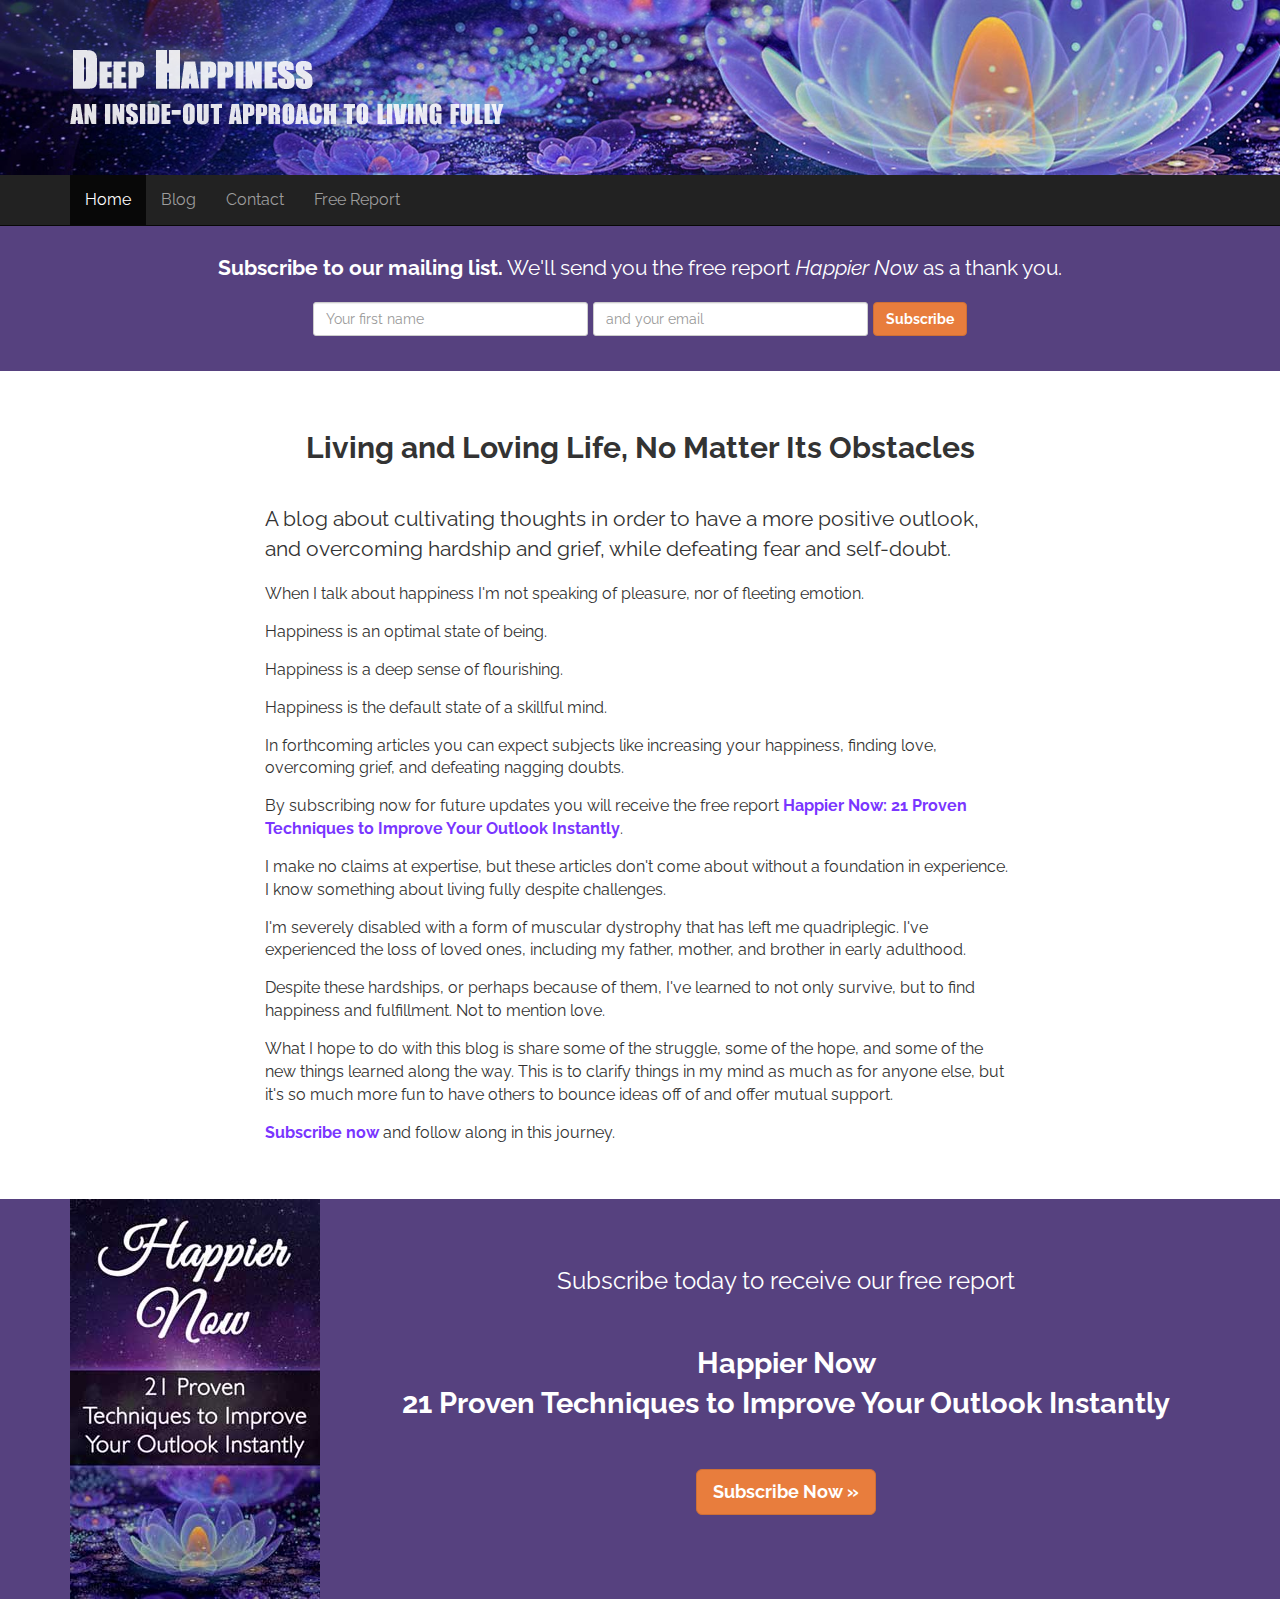
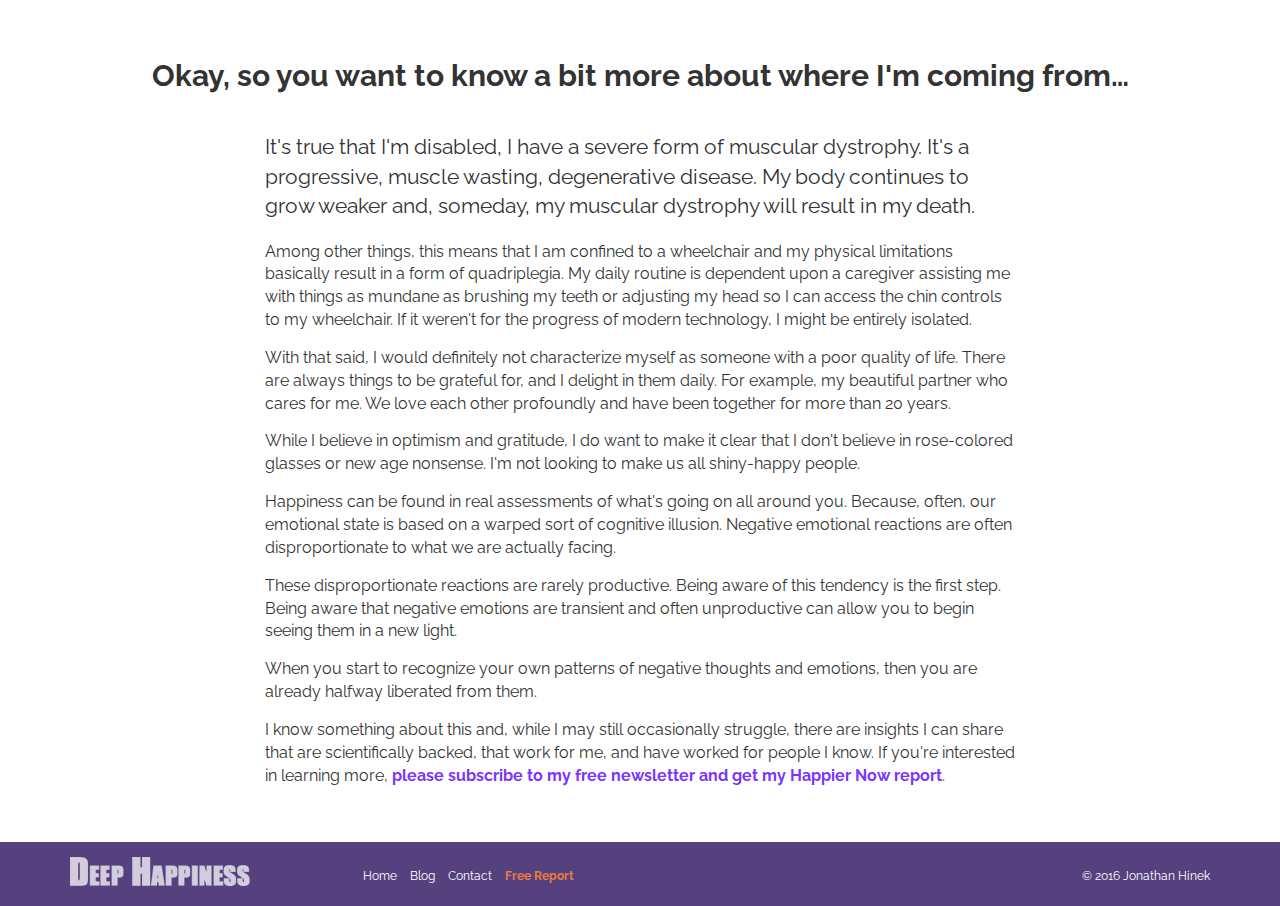
<file: index.html>
<!DOCTYPE html>
<html lang="en">
  <head>
    <meta charset="utf-8">
    <meta http-equiv="X-UA-Compatible" content="IE=edge">
    <meta name="viewport" content="width=device-width, initial-scale=1">
    <!-- The above 3 meta tags *must* come first in the head; any other head content must come *after* these tags -->
    <title>Deep Happiness</title>

    <!-- Bootstrap -->
    <link href="css/bootstrap.min.css" type="text/css" rel="stylesheet">

    <!-- FontAwesome Icons -->
    <link rel="stylesheet" type="text/css" href="css/font-awesome.min.css">

    <!-- Custom CSS -->
    <link rel="stylesheet" type="text/css" href="css/custom.css">

    <!-- Google Fonts; Raleway -->
    <link href='https://fonts.googleapis.com/css?family=Raleway:400w,700,400italic' rel='stylesheet' type='text/css'>

    <!-- HTML5 shim and Respond.js for IE8 support of HTML5 elements and media queries -->
    <!-- WARNING: Respond.js doesn't work if you view the page via file:// -->
    <!--[if lt IE 9]>
      <script src="https://oss.maxcdn.com/html5shiv/3.7.2/html5shiv.min.js"></script>
      <script src="js/html5shiv-3.7.2.min.js"></script>
      <script src="https://oss.maxcdn.com/respond/1.4.2/respond.min.js"></script>
      <script src="js/respond-1.4.2.min.js"></script>
    <![endif]-->
  </head>
  <body>
    <!-- Header -->
    <header class="site-header" role="banner">
      <div id="top-banner">
        <div class="container">
          <a href="/"><img src="img/top-logo.png" alt="Deep Happiness; An inside-out path toward living fully." class="top-logo"></a>
        </div><!-- .container -->
      </div><!-- #top-banner -->
      <nav class="navbar navbar-inverse navbar-static-top" role="navigation">
        <div class="container">
          <!-- Brand and toggle mobile button -->
          <div class="navbar-header">
            <button type="button" class="navbar-toggle collapsed" data-toggle="collapse" data-target="#dh-menu" aria-expanded="false">
              <span class="sr-only">Toggle navigation</span>
              <span class="icon-bar"></span>
              <span class="icon-bar"></span>
              <span class="icon-bar"></span>
            </button>
          </div><!-- .navbar-header -->

          <!-- Nav links collection that will be collapsed -->
          <div class="collapse navbar-collapse" id="dh-menu">
            <ul class="nav navbar-nav navbar-left">
              <li class="active"><a href="/">Home</a></li>
              <li><a href="blog.html">Blog</a></li>
              <li><a href="contact.html">Contact</a></li>
              <li class="subscribe-btn"><a href="/subscribe">Free Report</a></li>
            </ul><!-- .nav -->
          </div><!-- #dh-menu -->
        </div><!-- .container -->
      </nav><!-- .navbar -->
    </header><!-- header -->

    <!-- Opt-in -->
    <section id="opt-in">
      <div class="container">
        <div class="row">
          
          <div class="col-sm-12">
            <p class="lead text-center"><strong>Subscribe to our mailing list.</strong> We'll send you the free report <em>Happier Now</em> as a thank you.</p>
          </div><!-- .col -->

        </div><!-- .row -->

        <div class="row">
            <div class="col-sm-8 col-sm-offset-2 text-center">
            <!-- Begin MailChimp Signup Form -->
              <div id="mc_embed_signup">
                <form class="form-inline" role="form" action="//deephappiness.us13.list-manage.com/subscribe/post?u=0fba3a67c4dba8aee0b420a13&amp;id=c0e2b7616a" method="post" id="mc-embedded-subscribe-form" name="mc-embedded-subscribe-form" class="validate" target="_blank" novalidate>
                  <div id="mc_embed_signup_scroll">
                    <div class="mc-field-group form-group">
                      <label class="sr-only" for="mce-FNAME">Your first name </label>
                      <input type="text" value="" class="form-control" name="FNAME" class="" id="mce-FNAME" placeholder="Your first name">
                    </div>
                    <div class="mc-field-group form-group">
                      <label class="sr-only" for="mce-EMAIL">and your email</label>
                      <input type="email" value="" class="form-control" name="EMAIL" id="mce-EMAIL" placeholder="and your email">
                    </div>
                    <div style="position: absolute; left: -5000px;" aria-hidden="true"><input type="text" name="b_0fba3a67c4dba8aee0b420a13_c0e2b7616a" tabindex="-1" value=""></div>
                    <div id="mc-subscribe-btn" class="form-group">
                      <input type="submit" value="Subscribe" name="subscribe" id="mc-embedded-subscribe" class="btn btn-danger">
                    </div>
                  </div>
                </form>
              </div>
              <!--End mc_embed_signup-->
            </div><!-- .col -->
        </div><!-- .row -->
      </div><!-- .container -->
    </section><!-- #opt-in -->

    <!-- About Blog -->
    <section id="about-blog" role="main">
      <div class="container">

        <div class="section-header">
          <h2>Living and Loving Life, No Matter Its Obstacles</h2>
        </div><!-- .section-header -->

        <div class="row">

          <div class="col-sm-8 col-sm-offset-2">
            <p class="lead">A blog about cultivating thoughts in order to have a more positive outlook, and overcoming hardship and grief, while defeating fear and self-doubt.</p>

            <p>When I talk about happiness I'm not speaking of pleasure, nor of fleeting emotion.</p>

            <p>Happiness is an optimal state of being. </p>

            <p>Happiness is a deep sense of flourishing.</p>

            <p>Happiness is the default state of a skillful mind.</p>

            <p>In forthcoming articles you can expect subjects like increasing your happiness, finding love, overcoming grief, and defeating nagging doubts.</p>

            <p>By subscribing now for future updates you will receive the free report <a href="/subscribe">Happier Now: 21 Proven Techniques to Improve Your Outlook Instantly</a>.</p>

            <p>I make no claims at expertise, but these articles don't come about without a foundation in experience. I know something about living fully despite challenges.</p>

            <p>I'm severely disabled with a form of muscular dystrophy that has left me quadriplegic. I've experienced the loss of loved ones, including my father, mother, and brother in early adulthood.</p>

            <p>Despite these hardships, or perhaps because of them, I've learned to not only survive, but to find happiness and fulfillment. Not to mention love.</p>

            <p>What I hope to do with this blog is share some of the struggle, some of the hope, and some of the new things learned along the way. This is to clarify things in my mind as much as for anyone else, but it's so much more fun to have others to bounce ideas off of and offer mutual support.</p>

            <p><a href="/subscribe">Subscribe now</a> and follow along in this journey.</p>
          </div><!-- .col -->

        </div><!-- .row -->

      </div><!-- .container -->
    </section><!-- #about-blog -->

    <!-- Happier Now Banner -->
    <section id="happier-now">
      <div class="container">
        <div class="row">
          <div class="col-sm-3 report-cover">
            <img src="img/happier-now.jpg" alt="book cover for 'Happier Now, 21 proven techniques to improve your outlook instantly'">
          </div>
          <div class="col-sm-9 report-ad">
            <p class="lead text-center">Subscribe today to receive our free report </p>
            <p class="lead text-center report-title">Happier Now <br>21 Proven Techniques to Improve Your Outlook Instantly</p>
            <p class="text-center"><a class="btn btn-lg btn-danger" href="/subscribe">Subscribe Now &raquo;</a></p>
          </div>
        </div><!-- .row -->
      </div><!-- .container -->
    </section><!-- #happier-now -->

    <!-- About Me -->
    <section id="about-me">
      <div class="container">

        <div class="section-header">
          <h2>Okay, so you want to know a bit more about where I'm coming from…</h2>
        </div><!-- .section-header -->

        <div class="row">

          <div class="col-sm-8 col-sm-offset-2">

            <p class="lead">It's true that I'm disabled, I have a severe form of muscular dystrophy. It's a progressive, muscle wasting, degenerative disease. My body continues to grow weaker and, someday, my muscular dystrophy will result in my death.</p>

            <p>Among other things, this means that I am confined to a wheelchair and my physical limitations basically result in a form of quadriplegia. My daily routine is dependent upon a caregiver assisting me with things as mundane as brushing my teeth or adjusting my head so I can access the chin controls to my wheelchair. If it weren't for the progress of modern technology, I might be entirely isolated.</p>

            <p>With that said, I would definitely not characterize myself as someone with a poor quality of life. There are always things to be grateful for, and I delight in them daily. For example, my beautiful partner who cares for me. We love each other profoundly and have been together for more than 20 years.</p>

            <p>While I believe in optimism and gratitude, I do want to make it clear that I don't believe in rose-colored glasses or new age nonsense. I'm not looking to make us all shiny-happy people.</p>

            <p>Happiness can be found in real assessments of what's going on all around you. Because, often, our emotional state is based on a warped sort of cognitive illusion. Negative emotional reactions are often disproportionate to what we are actually facing.</p>

            <p>These disproportionate reactions are rarely productive. Being aware of this tendency is the first step. Being aware that negative emotions are transient and often unproductive can allow you to begin seeing them in a new light.</p>

            <p>When you start to recognize your own patterns of negative thoughts and emotions, then you are already halfway liberated from them.</p>

            <p>I know something about this and, while I may still occasionally struggle, there are insights I can share that are scientifically backed,  that work for me, and have worked for people I know. If you're interested in learning more, <a href="/subscribe">please subscribe to my free newsletter and get my Happier Now report</a>.</p>
          </div><!-- .col -->

        </div><!-- .row -->

      </div><!-- .container -->
    </section><!-- #about-me -->

    <!-- Footer -->
    <footer>
      <div class="container">
        <div class="row">
          
          <div class="col-sm-3">
            <p><a href="/"><img src="img/footer-logo.png" alt="Deep Happiness"></a></p>
          </div><!-- .col -->

          <div class="col-sm-6">
            <nav>
              <ul class="list-unstyled list-inline">
                <li><a href="/">Home</a></li>
                <li><a href="blog.html">Blog</a></li>
                <li><a href="contact.html">Contact</a></li>
                <li class="subscribe-link"><a href="/subscribe">Free Report</a></li>
              </ul>
            </nav>
          </div><!-- .col -->

          <div class="col-sm-3">
            <p class="pull-right copyright-text">&copy; 2016 Jonathan Hinek</p>
          </div><!-- .col -->

        </div><!-- .row -->
      </div><!-- .container -->
    </footer><!-- footer -->

    <!-- jQuery (necessary for Bootstrap's JavaScript plugins) -->
    <script src="https://ajax.googleapis.com/ajax/libs/jquery/1.11.3/jquery.min.js"></script>
    <script src="js/jquery-1.11.3.min.js"></script>
    <!-- Include all compiled plugins (below), or include individual files as needed -->
    <script src="js/bootstrap.min.js"></script>
  </body>
</html>
</file>
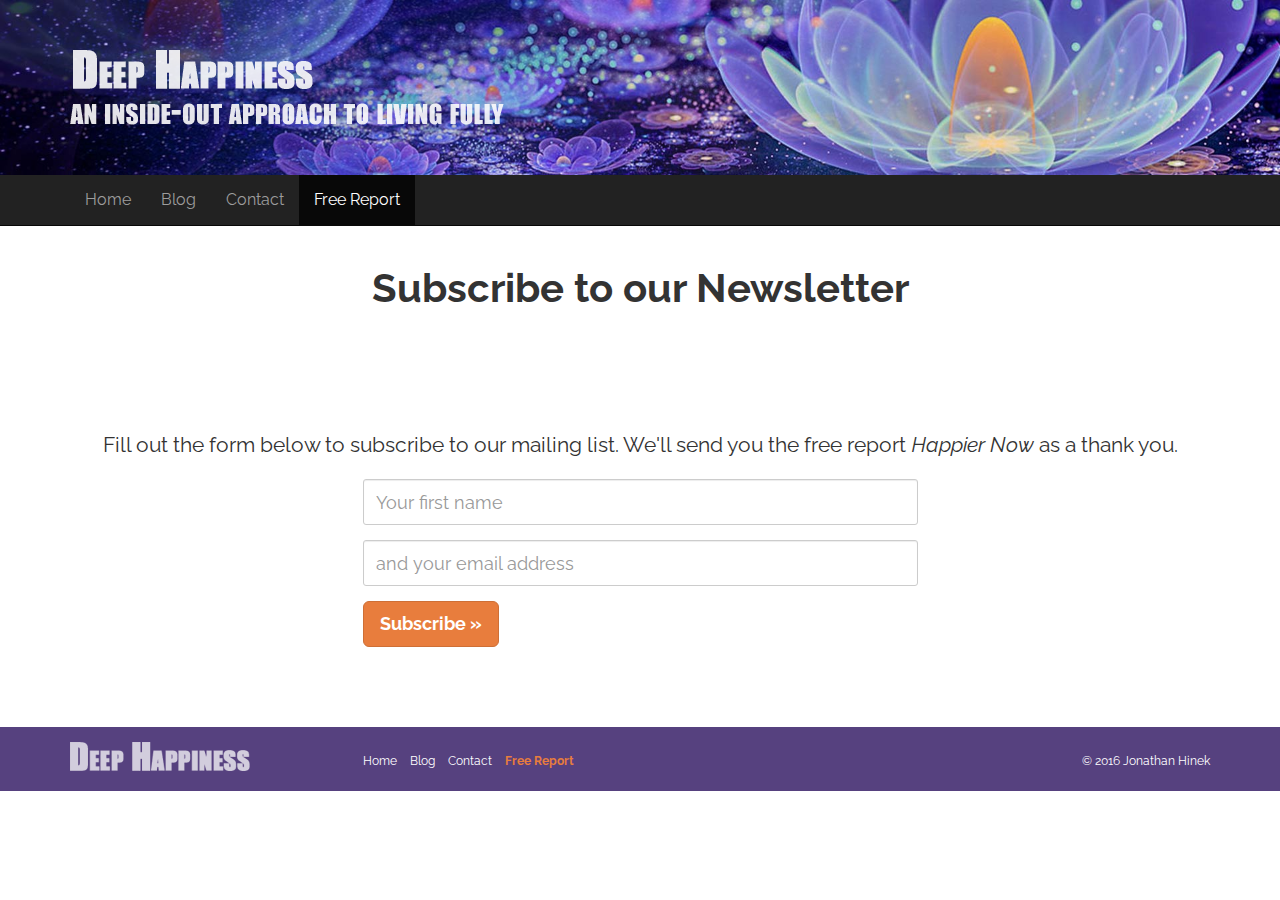
<file: subscribe/index.html>
<!DOCTYPE html>
<html lang="en">
  <head>
    <meta charset="utf-8">
    <meta http-equiv="X-UA-Compatible" content="IE=edge">
    <meta name="viewport" content="width=device-width, initial-scale=1">
    <!-- The above 3 meta tags *must* come first in the head; any other head content must come *after* these tags -->
    <title>Subscribe to our Newsletter | Deep Happiness</title>

    <!-- Bootstrap -->
    <link href="../css/bootstrap.min.css" type="text/css" rel="stylesheet">

    <!-- FontAwesome Icons -->
    <link rel="stylesheet" type="text/css" href="../css/font-awesome.min.css">

    <!-- Custom CSS -->
    <link rel="stylesheet" type="text/css" href="../css/custom.css">

    <!-- Google Fonts; Raleway -->
    <link href='https://fonts.googleapis.com/css?family=Raleway:400w,700,400italic' rel='stylesheet' type='text/css'>

    <!-- HTML5 shim and Respond.js for IE8 support of HTML5 elements and media queries -->
    <!-- WARNING: Respond.js doesn't work if you view the page via file:// -->
    <!--[if lt IE 9]>
      <script src="https://oss.maxcdn.com/html5shiv/3.7.2/html5shiv.min.js"></script>
      <script src="js/html5shiv-3.7.2.min.js"></script>
      <script src="https://oss.maxcdn.com/respond/1.4.2/respond.min.js"></script>
      <script src="js/respond-1.4.2.min.js"></script>
    <![endif]-->
  </head>
  <body>
    <!-- Header -->
    <header class="site-header" role="banner">
      <div id="top-banner">
        <div class="container">
          <a href="/"><img src="../img/top-logo.png" alt="Deep Happiness; An inside-out path toward living fully." class="top-logo"></a>
        </div><!-- .container -->
      </div><!-- #top-banner -->
      <nav class="navbar navbar-inverse navbar-static-top" role="navigation">
        <div class="container">
          <!-- Brand and toggle mobile button -->
          <div class="navbar-header">
            <button type="button" class="navbar-toggle collapsed" data-toggle="collapse" data-target="#dh-menu" aria-expanded="false">
              <span class="sr-only">Toggle navigation</span>
              <span class="icon-bar"></span>
              <span class="icon-bar"></span>
              <span class="icon-bar"></span>
            </button>
          </div><!-- .navbar-header -->

          <!-- Nav links collection that will be collapsed -->
           <div class="collapse navbar-collapse" id="dh-menu">
            <ul class="nav navbar-nav navbar-left">
              <li><a href="/">Home</a></li>
              <li><a href="/blog.html">Blog</a></li>
              <li><a href="/contact.html">Contact</a></li>
              <li class="subscribe-btn active"><a href="/subscribe">Free Report</a></li>
            </ul><!-- .nav -->
          </div><!-- #dh-menu -->
        </div><!-- .container -->
      </nav><!-- .navbar -->
    </header><!-- header -->

    <!-- Feature image -->
    <section class="section-header">
      <h1 class="page-title">Subscribe to our Newsletter</h1>
    </section>

    <!-- Main content -->
    <div class="container">
      <div class="row" id="primary">
        <div class="col-sm-12" id="content">

          <section class="main-content">
            <p class="lead text-center">Fill out the form below to subscribe to our mailing list. We'll send you the free report <em>Happier Now</em> as a thank you.</p>

            <!-- Begin MailChimp Signup Form -->
            <div id="mc_embed_signup">
              <form role="form"  action="//deephappiness.us13.list-manage.com/subscribe/post?u=0fba3a67c4dba8aee0b420a13&amp;id=c0e2b7616a" method="post" id="mc-embedded-subscribe-form" name="mc-embedded-subscribe-form" class="validate clearfix" target="_blank" novalidate>
                <div class="row">
                  <div class="col-sm-6 col-sm-offset-3">
                    <div class="mc-field-group form-group">
                      <label class="sr-only" for="mce-FNAME">Your first name</label>
                      <input type="text" class="form-control input-lg" value="" name="FNAME" id="mce-FNAME" placeholder="Your first name">
                    </div><!-- .form-group -->
                  </div><!-- .col -->
                </div><!-- .row -->

                <div class="row">
                  <div class="col-sm-6 col-sm-offset-3">
                    <div class="mc-field-group form-group">
                      <label class="sr-only" for="mce-EMAIL">and your email address</label>
                      <input type="email" class="form-control input-lg" value="" name="EMAIL" id="mce-EMAIL" placeholder="and your email address">
                    </div><!-- .form-group -->
                  </div><!-- .col -->
                </div><!-- .row -->

                <div id="mce-responses" class="clear">
                  <div class="response" id="mce-error-response" style="display:none"></div>
                  <div class="response" id="mce-success-response" style="display:none"></div>
                </div>
                <!-- real people should not fill this in and expect good things - do not remove this or risk form bot signups-->
                <div style="position: absolute; left: -5000px;" aria-hidden="true"><input type="text" name="b_0fba3a67c4dba8aee0b420a13_c0e2b7616a" tabindex="-1" value=""></div>

                <div class="row">
                  <div class="col-sm-6 col-sm-offset-3">
                    <input type="submit" class="btn btn-lg btn-danger" value="Subscribe &raquo;" name="subscribe" id="mc-embedded-subscribe">
                  </div><!-- .col -->
                </div><!-- .row -->
                <script type='text/javascript' src='//s3.amazonaws.com/downloads.mailchimp.com/js/mc-validate.js'></script>
                <script type='text/javascript'>(function($) {window.fnames = new Array(); window.ftypes = new Array();fnames[1]='FNAME';ftypes[1]='text';fnames[0]='EMAIL';ftypes[0]='email';}(jQuery));var $mcj = jQuery.noConflict(true);</script>
              </form>
            </div><!--#mc_embed_signup -->
            <!-- End MailChimp Signup Form -->
          </section><!-- main-content -->
          
        </div><!-- content -->
      </div><!-- row#primary -->
    </div><!-- container -->

    <!-- Footer -->
    <footer>
      <div class="container">
        <div class="row">
          
          <div class="col-sm-3">
            <p><a href="/"><img src="../img/footer-logo.png" alt="Deep Happiness"></a></p>
          </div><!-- .col -->

          <div class="col-sm-6">
            <nav>
              <ul class="list-unstyled list-inline">
                <li><a href="/">Home</a></li>
                <li><a href="/blog.html">Blog</a></li>
                <li><a href="/contact.html">Contact</a></li>
                <li class="subscribe-link"><a href="/subscribe">Free Report</a></li>
              </ul>
            </nav>
          </div><!-- .col -->

          <div class="col-sm-3">
            <p class="pull-right copyright-text">&copy; 2016 Jonathan Hinek</p>
          </div><!-- .col -->

        </div><!-- .row -->
      </div><!-- .container -->
    </footer><!-- footer -->

    <!-- jQuery (necessary for Bootstrap's JavaScript plugins) -->
    <script src="https://ajax.googleapis.com/ajax/libs/jquery/1.11.3/jquery.min.js"></script>
    <script src="../js/jquery-1.11.3.min.js"></script>
    <!-- Include all compiled plugins (below), or include individual files as needed -->
    <script src="../js/bootstrap.min.js"></script>
  </body>
</html>
</file>
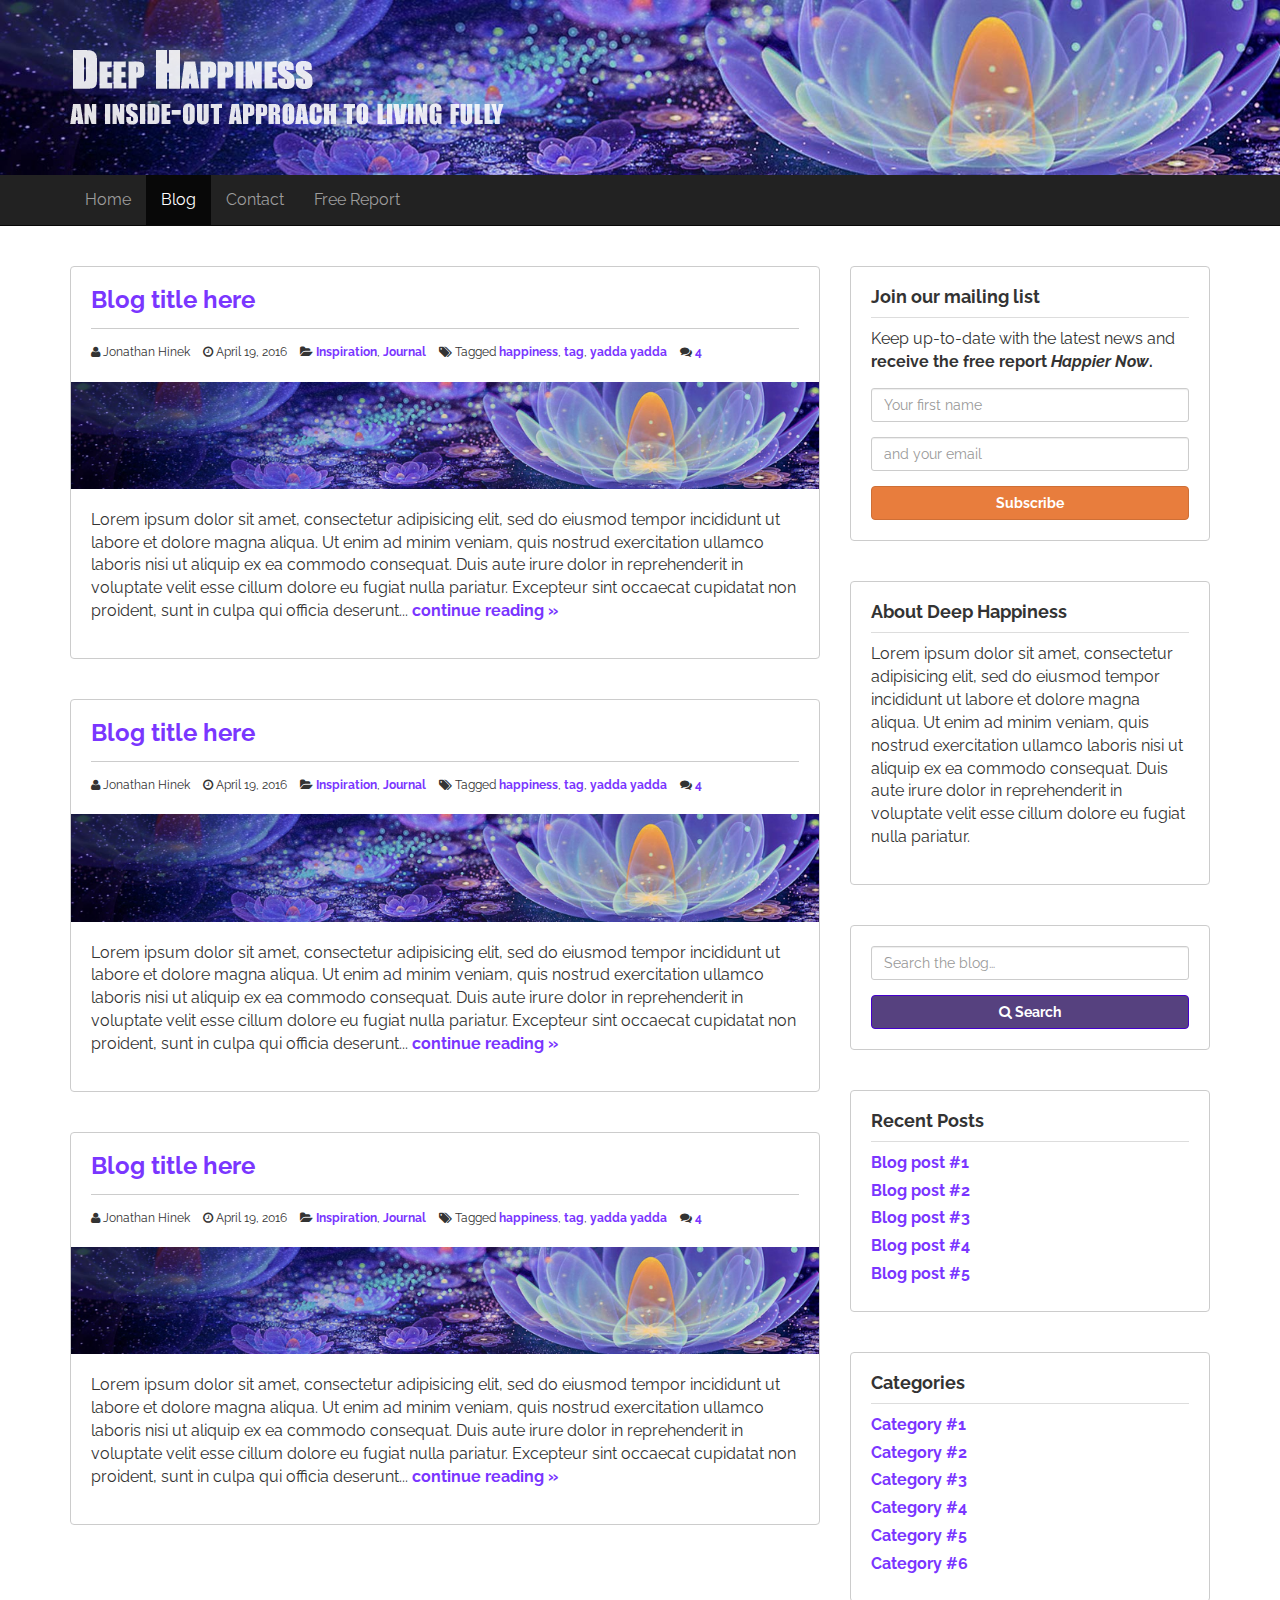
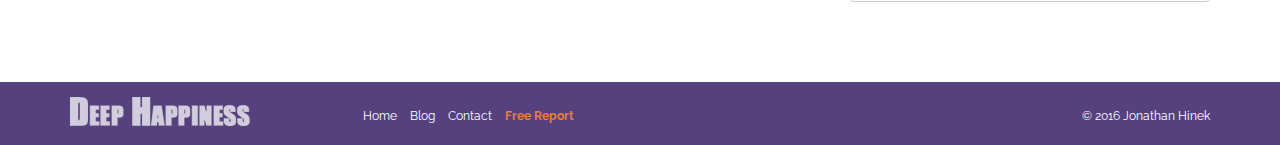
<file: blog.html>
<!DOCTYPE html>
<html lang="en">
  <head>
    <meta charset="utf-8">
    <meta http-equiv="X-UA-Compatible" content="IE=edge">
    <meta name="viewport" content="width=device-width, initial-scale=1">
    <!-- The above 3 meta tags *must* come first in the head; any other head content must come *after* these tags -->
    <title>Blog | Deep Happiness</title>

    <!-- Bootstrap -->
    <link href="css/bootstrap.min.css" type="text/css" rel="stylesheet">

    <!-- FontAwesome Icons -->
    <link rel="stylesheet" type="text/css" href="css/font-awesome.min.css">

    <!-- Custom CSS -->
    <link rel="stylesheet" type="text/css" href="css/custom.css">

    <!-- Google Fonts; Raleway -->
    <link href='https://fonts.googleapis.com/css?family=Raleway:400w,700,400italic' rel='stylesheet' type='text/css'>

    <!-- HTML5 shim and Respond.js for IE8 support of HTML5 elements and media queries -->
    <!-- WARNING: Respond.js doesn't work if you view the page via file:// -->
    <!--[if lt IE 9]>
      <script src="https://oss.maxcdn.com/html5shiv/3.7.2/html5shiv.min.js"></script>
      <script src="js/html5shiv-3.7.2.min.js"></script>
      <script src="https://oss.maxcdn.com/respond/1.4.2/respond.min.js"></script>
      <script src="js/respond-1.4.2.min.js"></script>
    <![endif]-->
  </head>
  <body>
    <!-- Header -->
    <header class="site-header" role="banner">
      <div id="top-banner">
        <div class="container">
          <a href="/"><img src="img/top-logo.png" alt="Deep Happiness; An inside-out path toward living fully." class="top-logo"></a>
        </div><!-- .container -->
      </div><!-- #top-banner -->
      <nav class="navbar navbar-inverse navbar-static-top" role="navigation">
        <div class="container">
          <!-- Brand and toggle mobile button -->
          <div class="navbar-header">
            <button type="button" class="navbar-toggle collapsed" data-toggle="collapse" data-target="#dh-menu" aria-expanded="false">
              <span class="sr-only">Toggle navigation</span>
              <span class="icon-bar"></span>
              <span class="icon-bar"></span>
              <span class="icon-bar"></span>
            </button>
          </div><!-- .navbar-header -->

          <!-- Nav links collection that will be collapsed -->
           <div class="collapse navbar-collapse" id="dh-menu">
            <ul class="nav navbar-nav navbar-left">
              <li><a href="/">Home</a></li>
              <li class="active"><a href="blog.html">Blog</a></li>
              <li><a href="contact.html">Contact</a></li>
              <li class="subscribe-btn"><a href="/subscribe">Free Report</a></li>
            </ul><!-- .nav -->
          </div><!-- #dh-menu -->
        </div><!-- .container -->
      </nav><!-- .navbar -->
    </header><!-- header -->

    <!-- Blog Content -->
    <div class="container">
      <div class="row" id="primary">
        
        <main id="content" class="col-sm-8" role="main">

          <article class="post">
            <header>
              <h3><a href="post.html">Blog title here</a></h3>
              <div class="post-details">
                <i class="fa fa-user"></i> Jonathan Hinek
                <i class="fa fa-clock-o"></i> <time>April 19, 2016</time>
                <i class="fa fa-folder-open"></i> <a href="#">Inspiration</a>, <a href="#">Journal</a>
                <i class="fa fa-tags"></i> Tagged <a href="#">happiness</a>, <a href="#">tag</a>, <a href="#">yadda yadda</a>
                <i class="fa fa-comments"></i> <a href="post.html#comments">4</a>
              </div><!-- post-details -->
            </header>

            <div class="post-image">
              <img src="img/top-bg.jpg" alt="Hero image">
            </div><!-- post-image -->

            <div class="post-excerpt">
              <p>Lorem ipsum dolor sit amet, consectetur adipisicing elit, sed do eiusmod
              tempor incididunt ut labore et dolore magna aliqua. Ut enim ad minim veniam,
              quis nostrud exercitation ullamco laboris nisi ut aliquip ex ea commodo
              consequat. Duis aute irure dolor in reprehenderit in voluptate velit esse
              cillum dolore eu fugiat nulla pariatur. Excepteur sint occaecat cupidatat non
              proident, sunt in culpa qui officia deserunt... <a href="post.html">continue reading &raquo;</a></p>
            </div><!-- post-excerpt -->
          </article><!-- post -->

          <article class="post">
            <header>
              <h3><a href="post.html">Blog title here</a></h3>
              <div class="post-details">
                <i class="fa fa-user"></i> Jonathan Hinek
                <i class="fa fa-clock-o"></i> <time>April 19, 2016</time>
                <i class="fa fa-folder-open"></i> <a href="#">Inspiration</a>, <a href="#">Journal</a>
                <i class="fa fa-tags"></i> Tagged <a href="#">happiness</a>, <a href="#">tag</a>, <a href="#">yadda yadda</a>
                <i class="fa fa-comments"></i> <a href="post.html#comments">4</a>
              </div><!-- post-details -->
            </header>

            <div class="post-image">
              <img src="img/top-bg.jpg" alt="Hero image">
            </div><!-- post-image -->

            <div class="post-excerpt">
              <p>Lorem ipsum dolor sit amet, consectetur adipisicing elit, sed do eiusmod
              tempor incididunt ut labore et dolore magna aliqua. Ut enim ad minim veniam,
              quis nostrud exercitation ullamco laboris nisi ut aliquip ex ea commodo
              consequat. Duis aute irure dolor in reprehenderit in voluptate velit esse
              cillum dolore eu fugiat nulla pariatur. Excepteur sint occaecat cupidatat non
              proident, sunt in culpa qui officia deserunt... <a href="post.html">continue reading &raquo;</a></p>
            </div><!-- post-excerpt -->
          </article><!-- post -->

          <article class="post">
            <header>
              <h3><a href="post.html">Blog title here</a></h3>
              <div class="post-details">
                <i class="fa fa-user"></i> Jonathan Hinek
                <i class="fa fa-clock-o"></i> <time>April 19, 2016</time>
                <i class="fa fa-folder-open"></i> <a href="#">Inspiration</a>, <a href="#">Journal</a>
                <i class="fa fa-tags"></i> Tagged <a href="#">happiness</a>, <a href="#">tag</a>, <a href="#">yadda yadda</a>
                <i class="fa fa-comments"></i> <a href="post.html#comments">4</a>
              </div><!-- post-details -->
            </header>

            <div class="post-image">
              <img src="img/top-bg.jpg" alt="Hero image">
            </div><!-- post-image -->

            <div class="post-excerpt">
              <p>Lorem ipsum dolor sit amet, consectetur adipisicing elit, sed do eiusmod
              tempor incididunt ut labore et dolore magna aliqua. Ut enim ad minim veniam,
              quis nostrud exercitation ullamco laboris nisi ut aliquip ex ea commodo
              consequat. Duis aute irure dolor in reprehenderit in voluptate velit esse
              cillum dolore eu fugiat nulla pariatur. Excepteur sint occaecat cupidatat non
              proident, sunt in culpa qui officia deserunt... <a href="post.html">continue reading &raquo;</a></p>
            </div><!-- post-excerpt -->
          </article><!-- post -->

        </main><!-- content -->

        <!-- Sidebar -->
        <aside class="col-sm-4">
          
          <div class="widget">
            <h4>Join our mailing list</h4>
            <p>Keep up-to-date with the latest news and <strong>receive the free report <em>Happier Now</em>.</strong></p>
            <!-- Begin MailChimp Signup Form -->
            <div id="mc_embed_signup">
              <form class="sidebar-subscribe-form" role="form" action="//deephappiness.us13.list-manage.com/subscribe/post?u=0fba3a67c4dba8aee0b420a13&amp;id=c0e2b7616a" method="post" id="mc-embedded-subscribe-form" name="mc-embedded-subscribe-form" class="validate" target="_blank" novalidate>
                <div id="mc_embed_signup_scroll">
                  <div class="mc-field-group form-group">
                    <label class="sr-only" for="mce-FNAME">Your first name </label>
                    <input type="text" value="" class="form-control" name="FNAME" class="" id="mce-FNAME" placeholder="Your first name">
                  </div>
                  <div class="mc-field-group form-group">
                    <label class="sr-only" for="mce-EMAIL">and your email</label>
                    <input type="email" value="" class="form-control" name="EMAIL" id="mce-EMAIL" placeholder="and your email">
                  </div>
                  <div style="position: absolute; left: -5000px;" aria-hidden="true"><input type="text" name="b_0fba3a67c4dba8aee0b420a13_c0e2b7616a" tabindex="-1" value=""></div>
                  <input type="submit" value="Subscribe" name="subscribe" id="mc-embedded-subscribe" class="btn btn-danger btn-block">
                </div>
              </form>
            </div>
            <!--End mc_embed_signup-->
          </div><!-- widget -->

          <div class="widget">
            <h4>About Deep Happiness</h4>
            <p>Lorem ipsum dolor sit amet, consectetur adipisicing elit, sed do eiusmod
            tempor incididunt ut labore et dolore magna aliqua. Ut enim ad minim veniam,
            quis nostrud exercitation ullamco laboris nisi ut aliquip ex ea commodo
            consequat. Duis aute irure dolor in reprehenderit in voluptate velit esse
            cillum dolore eu fugiat nulla pariatur.</p>
          </div><!-- widget -->

          <div class="widget">
            <form class="search-form" role="form">
              <div class="form-group">
                <label class="sr-only" for="sidebar-search">Search the blog</label>
                <input type="text" id="sidebar-search" class="form-control" placeholder="Search the blog…">
              </div>
              <button type="submit" class="btn btn-primary btn-block"><i class="fa fa-search" aria-hidden="true"></i> Search</button>
            </form>
          </div><!-- widget -->

          <div class="widget">
            <h4>Recent Posts</h4>
            <ul>
              <li><a href="#">Blog post #1</a></li>
              <li><a href="#">Blog post #2</a></li>
              <li><a href="#">Blog post #3</a></li>
              <li><a href="#">Blog post #4</a></li>
              <li><a href="#">Blog post #5</a></li>
            </ul>
          </div><!-- widget -->

          <div class="widget">
            <h4>Categories</h4>
            <ul>
              <li><a href="#">Category #1</a></li>
              <li><a href="#">Category #2</a></li>
              <li><a href="#">Category #3</a></li>
              <li><a href="#">Category #4</a></li>
              <li><a href="#">Category #5</a></li>
              <li><a href="#">Category #6</a></li>
            </ul>
          </div><!-- widget -->

        </aside>

      </div><!-- row#primary -->
    </div><!-- container -->

    <!-- Footer -->
    <footer>
      <div class="container">
        <div class="row">
          
          <div class="col-sm-3">
            <p><a href="/"><img src="img/footer-logo.png" alt="Deep Happiness"></a></p>
          </div><!-- .col -->

          <div class="col-sm-6">
            <nav>
              <ul class="list-unstyled list-inline">
                <li><a href="/">Home</a></li>
                <li><a href="blog.html">Blog</a></li>
                <li><a href="contact.html">Contact</a></li>
                <li class="subscribe-link"><a href="/subscribe">Free Report</a></li>
              </ul>
            </nav>
          </div><!-- .col -->

          <div class="col-sm-3">
            <p class="pull-right copyright-text">&copy; 2016 Jonathan Hinek</p>
          </div><!-- .col -->

        </div><!-- .row -->
      </div><!-- .container -->
    </footer><!-- footer -->

    <!-- jQuery (necessary for Bootstrap's JavaScript plugins) -->
    <script src="https://ajax.googleapis.com/ajax/libs/jquery/1.11.3/jquery.min.js"></script>
    <script src="js/jquery-1.11.3.min.js"></script>
    <!-- Include all compiled plugins (below), or include individual files as needed -->
    <script src="js/bootstrap.min.js"></script>
  </body>
</html>
</file>
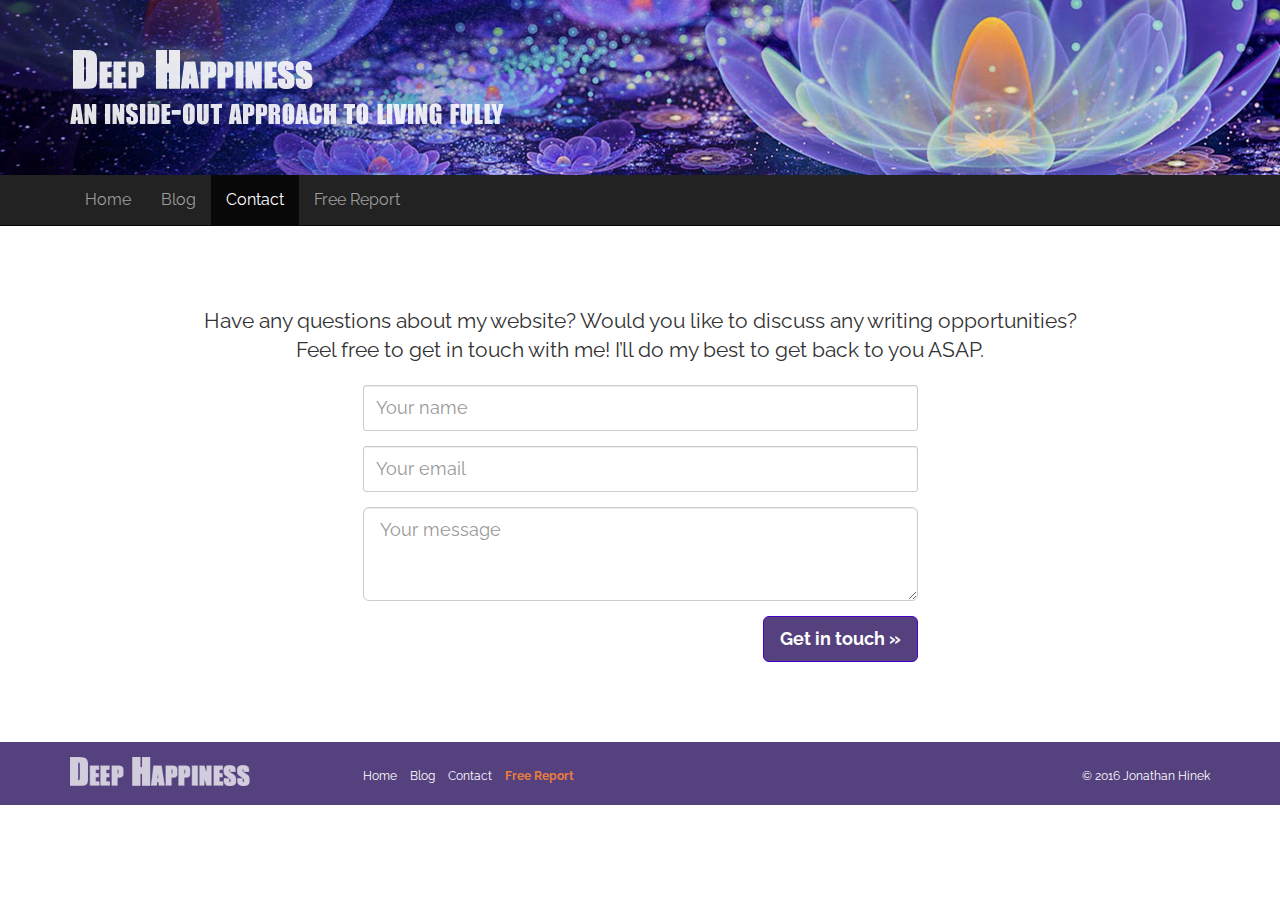
<file: contact.html>
<!DOCTYPE html>
<html lang="en">
  <head>
    <meta charset="utf-8">
    <meta http-equiv="X-UA-Compatible" content="IE=edge">
    <meta name="viewport" content="width=device-width, initial-scale=1">
    <!-- The above 3 meta tags *must* come first in the head; any other head content must come *after* these tags -->
    <title>Contact | Deep Happiness</title>

    <!-- Bootstrap -->
    <link href="css/bootstrap.min.css" type="text/css" rel="stylesheet">

    <!-- FontAwesome Icons -->
    <link rel="stylesheet" type="text/css" href="css/font-awesome.min.css">

    <!-- Custom CSS -->
    <link rel="stylesheet" type="text/css" href="css/custom.css">

    <!-- Google Fonts; Raleway -->
    <link href='https://fonts.googleapis.com/css?family=Raleway:400w,700,400italic' rel='stylesheet' type='text/css'>

    <!-- HTML5 shim and Respond.js for IE8 support of HTML5 elements and media queries -->
    <!-- WARNING: Respond.js doesn't work if you view the page via file:// -->
    <!--[if lt IE 9]>
      <script src="https://oss.maxcdn.com/html5shiv/3.7.2/html5shiv.min.js"></script>
      <script src="js/html5shiv-3.7.2.min.js"></script>
      <script src="https://oss.maxcdn.com/respond/1.4.2/respond.min.js"></script>
      <script src="js/respond-1.4.2.min.js"></script>
    <![endif]-->
  </head>
  <body>
    <!-- Header -->
    <header class="site-header" role="banner">
      <div id="top-banner">
        <div class="container">
          <a href="/"><img src="img/top-logo.png" alt="Deep Happiness; An inside-out path toward living fully." class="top-logo"></a>
        </div><!-- .container -->
      </div><!-- #top-banner -->
      <nav class="navbar navbar-inverse navbar-static-top" role="navigation">
        <div class="container">
          <!-- Brand and toggle mobile button -->
          <div class="navbar-header">
            <button type="button" class="navbar-toggle collapsed" data-toggle="collapse" data-target="#dh-menu" aria-expanded="false">
              <span class="sr-only">Toggle navigation</span>
              <span class="icon-bar"></span>
              <span class="icon-bar"></span>
              <span class="icon-bar"></span>
            </button>
          </div><!-- .navbar-header -->

          <!-- Nav links collection that will be collapsed -->
           <div class="collapse navbar-collapse" id="dh-menu">
            <ul class="nav navbar-nav navbar-left">
              <li><a href="/">Home</a></li>
              <li><a href="blog.html">Blog</a></li>
              <li class="active"><a href="contact.html">Contact</a></li>
              <li class="subscribe-btn"><a href="/subscribe">Free Report</a></li>
            </ul><!-- .nav -->
          </div><!-- #dh-menu -->
        </div><!-- .container -->
      </nav><!-- .navbar -->
    </header><!-- header -->

    <!-- Main content -->
    <div class="container">
      <div class="row" id="primary">
        <div class="col-sm-12" id="content">

          <section class="main-content">
            <p class="lead text-center">Have any questions about my website? Would you like to discuss any writing opportunities? <br>Feel free to get in touch with me! I&rsquo;ll do my best to get back to you ASAP.</p>

            <form role="form" class="clearfix">
              <div class="row">
                <div class="col-sm-6 col-sm-offset-3">
                  <div class="form-group">
                    <label class="sr-only" for="contact-name">Your name</label>
                    <input type="text" class="form-control input-lg" id="contact-name" placeholder="Your name">
                  </div><!-- form-group -->
                </div><!-- col -->
              </div><!-- .row -->

              <div class="row">
                <div class="col-sm-6 col-sm-offset-3">
                  <div class="form-group">
                    <label class="sr-only" for="contact-email">Your email</label>
                    <input type="email" class="form-control input-lg" id="contact-email" placeholder="Your email">
                  </div><!-- form-group -->
                </div><!-- col -->
              </div><!-- row -->

              <div class="row">
                <div class="col-sm-6 col-sm-offset-3">
                  <div class="form-group">
                    <label class="sr-only" for="contact-message">Your message</label>
                    <textarea class="form-control input-lg" id="contact-message" placeholder="Your message" rows="3"></textarea>
                  </div><!-- form-group -->
                </div><!-- col -->
              </div><!-- row -->

              <div class="row">
                <div class="col-sm-6 col-sm-offset-3">
                  <input type="submit" class="btn btn-lg btn-primary pull-right" value="Get in touch &raquo;">
                </div><!-- .col -->
              </div><!-- .row -->
            </form>
          </section><!-- .main-content -->
        </div><!-- #content .col -->
      </div><!-- #primary .row -->
    </div><!-- .container -->

    <!-- Footer -->
    <footer>
      <div class="container">
        <div class="row">
          
          <div class="col-sm-3">
            <p><a href="/"><img src="img/footer-logo.png" alt="Deep Happiness"></a></p>
          </div><!-- .col -->

          <div class="col-sm-6">
            <nav>
              <ul class="list-unstyled list-inline">
                <li><a href="/">Home</a></li>
                <li><a href="blog.html">Blog</a></li>
                <li><a href="contact.html">Contact</a></li>
                <li class="subscribe-link"><a href="/subscribe">Free Report</a></li>
              </ul>
            </nav>
          </div><!-- .col -->

          <div class="col-sm-3">
            <p class="pull-right copyright-text">&copy; 2016 Jonathan Hinek</p>
          </div><!-- .col -->

        </div><!-- .row -->
      </div><!-- .container -->
    </footer><!-- footer -->

    <!-- jQuery (necessary for Bootstrap's JavaScript plugins) -->
    <script src="https://ajax.googleapis.com/ajax/libs/jquery/1.11.3/jquery.min.js"></script>
    <script src="js/jquery-1.11.3.min.js"></script>
    <!-- Include all compiled plugins (below), or include individual files as needed -->
    <script src="js/bootstrap.min.js"></script>
  </body>
</html>
</file>
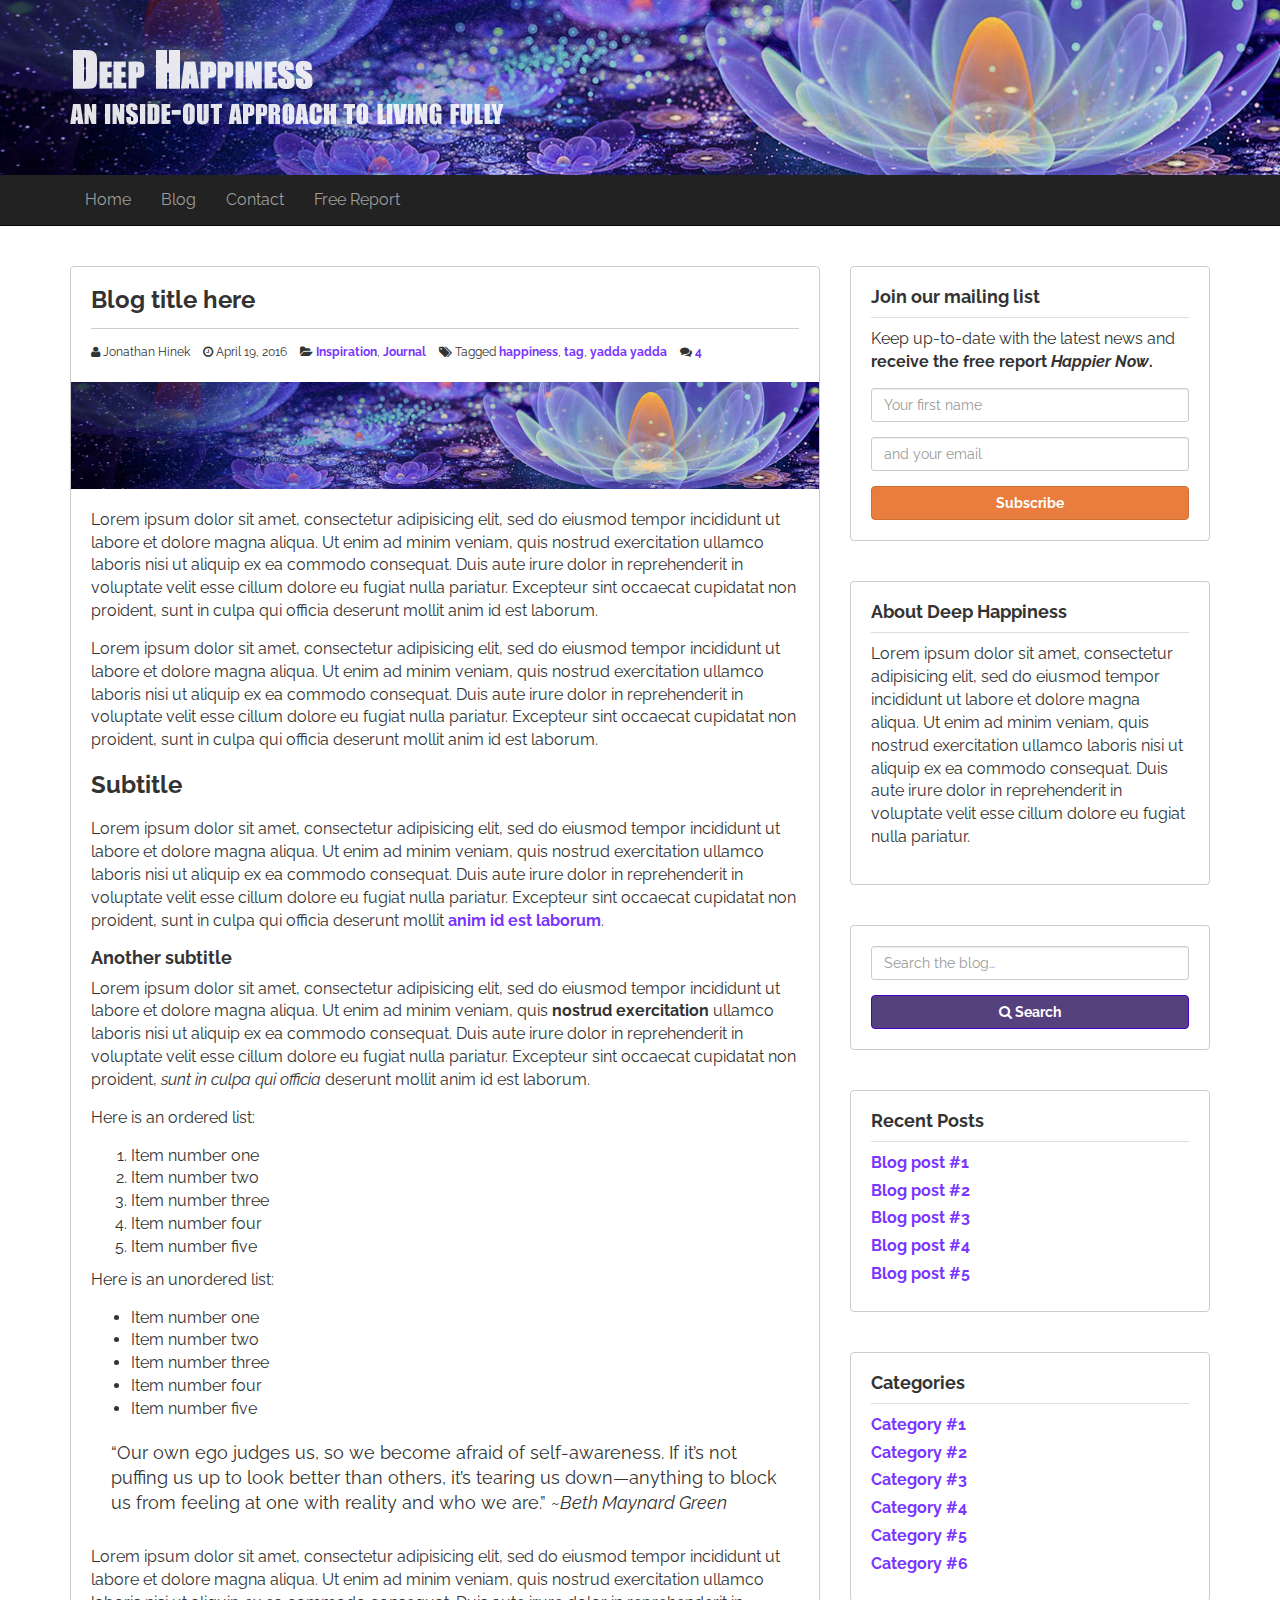
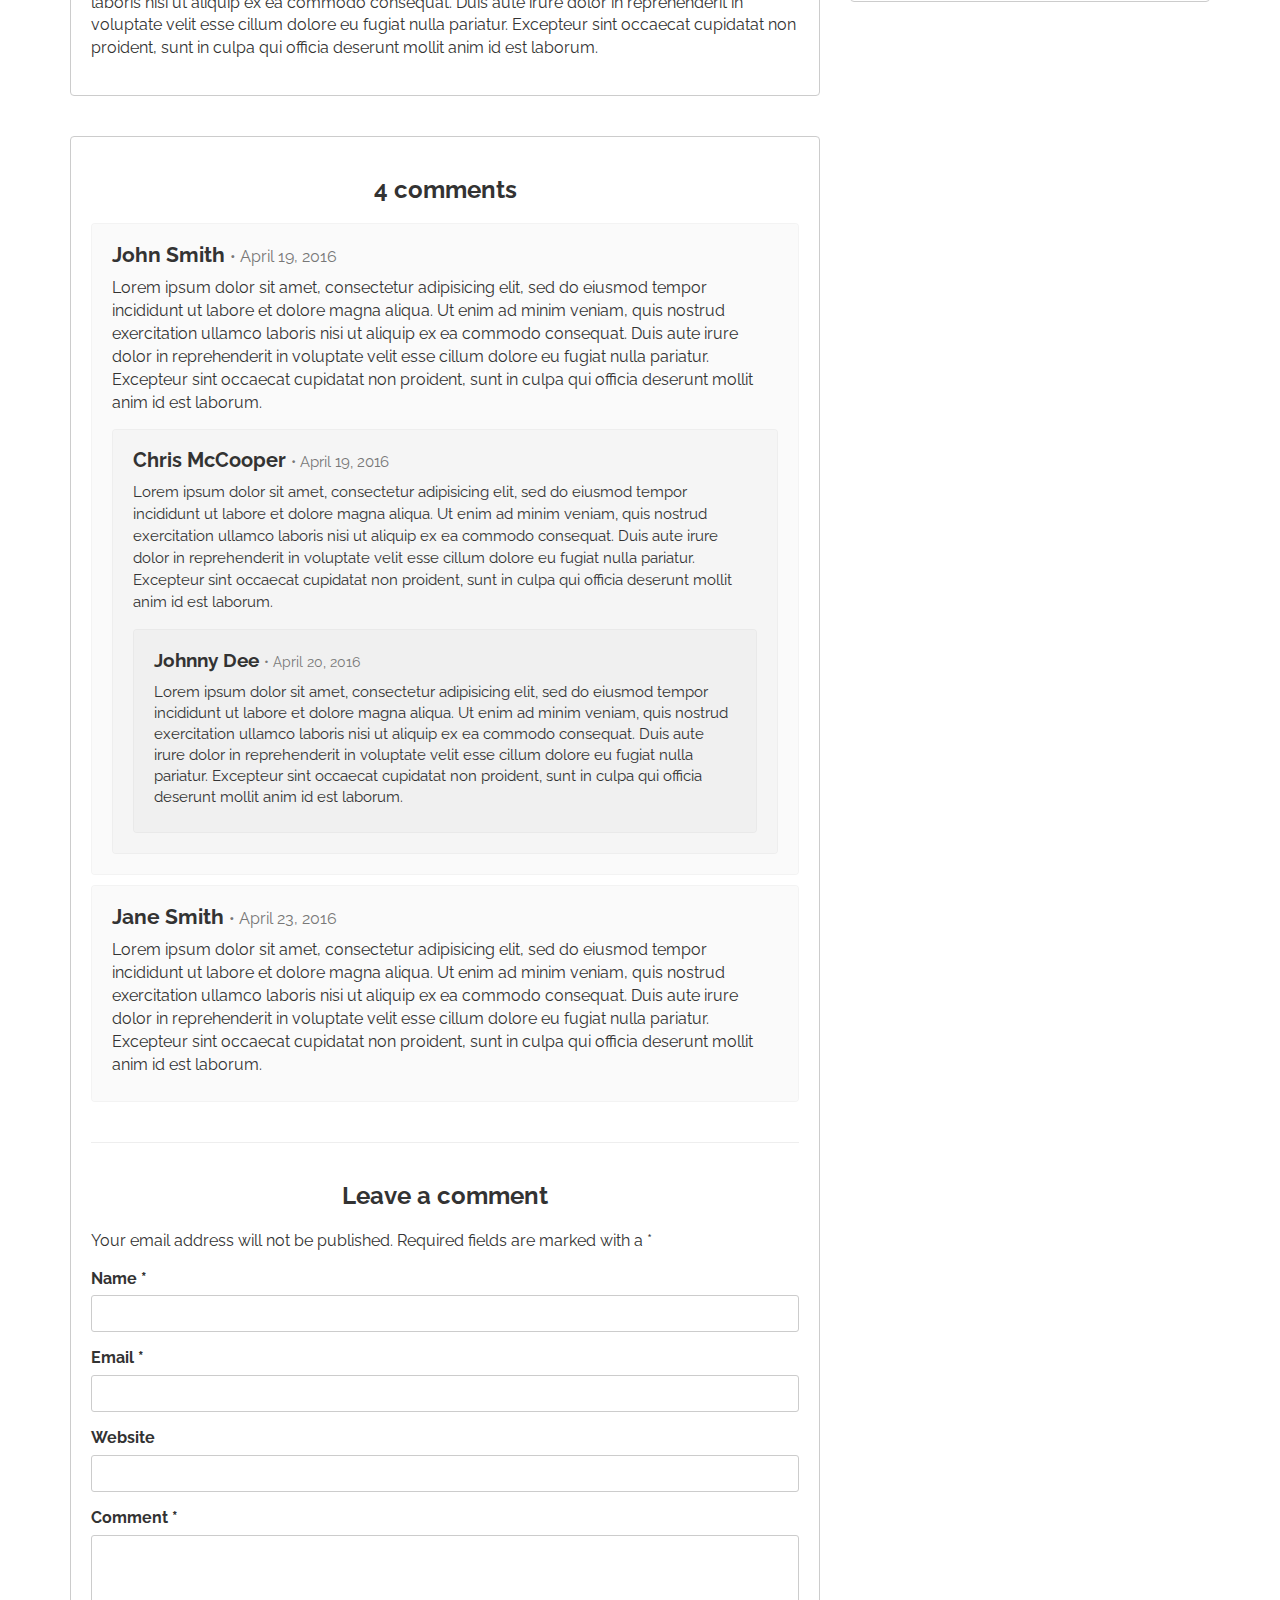
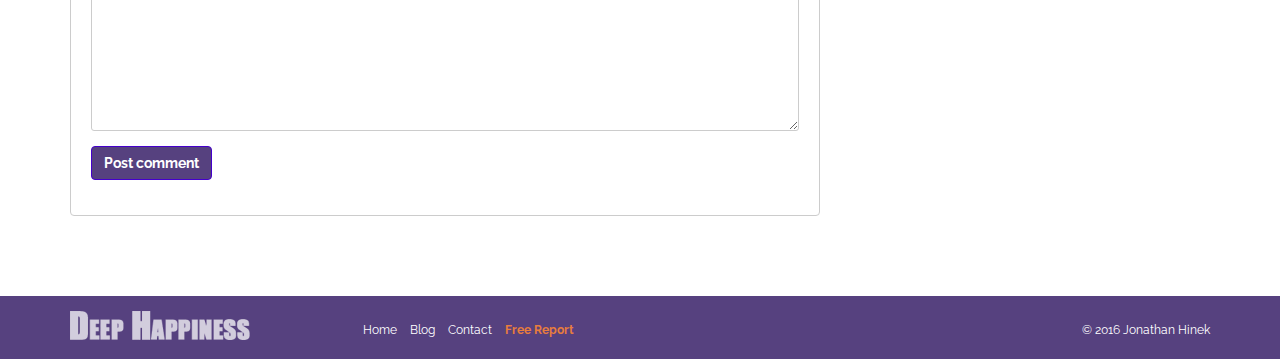
<file: post.html>
<!DOCTYPE html>
<html lang="en">
  <head>
    <meta charset="utf-8">
    <meta http-equiv="X-UA-Compatible" content="IE=edge">
    <meta name="viewport" content="width=device-width, initial-scale=1">
    <!-- The above 3 meta tags *must* come first in the head; any other head content must come *after* these tags -->
    <title>Blog title here | Deep Happiness</title>

    <!-- Bootstrap -->
    <link href="css/bootstrap.min.css" type="text/css" rel="stylesheet">

    <!-- FontAwesome Icons -->
    <link rel="stylesheet" type="text/css" href="css/font-awesome.min.css">

    <!-- Custom CSS -->
    <link rel="stylesheet" type="text/css" href="css/custom.css">

    <!-- Google Fonts; Raleway -->
    <link href='https://fonts.googleapis.com/css?family=Raleway:400w,700,400italic' rel='stylesheet' type='text/css'>

    <!-- HTML5 shim and Respond.js for IE8 support of HTML5 elements and media queries -->
    <!-- WARNING: Respond.js doesn't work if you view the page via file:// -->
    <!--[if lt IE 9]>
      <script src="https://oss.maxcdn.com/html5shiv/3.7.2/html5shiv.min.js"></script>
      <script src="js/html5shiv-3.7.2.min.js"></script>
      <script src="https://oss.maxcdn.com/respond/1.4.2/respond.min.js"></script>
      <script src="js/respond-1.4.2.min.js"></script>
    <![endif]-->
  </head>
  <body>
    <!-- Header -->
    <header class="site-header" role="banner">
      <div id="top-banner">
        <div class="container">
          <a href="/"><img src="img/top-logo.png" alt="Deep Happiness; An inside-out path toward living fully." class="top-logo"></a>
        </div><!-- .container -->
      </div><!-- #top-banner -->
      <nav class="navbar navbar-inverse navbar-static-top" role="navigation">
        <div class="container">
          <!-- Brand and toggle mobile button -->
          <div class="navbar-header">
            <button type="button" class="navbar-toggle collapsed" data-toggle="collapse" data-target="#dh-menu" aria-expanded="false">
              <span class="sr-only">Toggle navigation</span>
              <span class="icon-bar"></span>
              <span class="icon-bar"></span>
              <span class="icon-bar"></span>
            </button>
          </div><!-- .navbar-header -->

          <!-- Nav links collection that will be collapsed -->
           <div class="collapse navbar-collapse" id="dh-menu">
            <ul class="nav navbar-nav navbar-left">
              <li><a href="/">Home</a></li>
              <li><a href="blog.html">Blog</a></li>
              <li><a href="contact.html">Contact</a></li>
              <li class="subscribe-btn"><a href="/subscribe">Free Report</a></li>
            </ul><!-- .nav -->
          </div><!-- #dh-menu -->
        </div><!-- .container -->
      </nav><!-- .navbar -->
    </header><!-- header -->

    <!-- Blog Content -->
    <div class="container">
      <div class="row" id="primary">
        
        <main id="content" class="col-sm-8" role="main">

          <article class="post">
            <header>
              <h1>Blog title here</h1>
              <div class="post-details">
                <i class="fa fa-user"></i> Jonathan Hinek
                <i class="fa fa-clock-o"></i> <time>April 19, 2016</time>
                <i class="fa fa-folder-open"></i> <a href="#">Inspiration</a>, <a href="#">Journal</a>
                <i class="fa fa-tags"></i> Tagged <a href="#">happiness</a>, <a href="#">tag</a>, <a href="#">yadda yadda</a>
                <i class="fa fa-comments"></i> <a href="post.html#comments">4</a>
              </div><!-- post-details -->
            </header>

            <div class="post-image">
              <img src="img/top-bg.jpg" alt="Hero image">
            </div><!-- post-image -->

            <div class="post-body">
              <p>Lorem ipsum dolor sit amet, consectetur adipisicing elit, sed do eiusmod
              tempor incididunt ut labore et dolore magna aliqua. Ut enim ad minim veniam,
              quis nostrud exercitation ullamco laboris nisi ut aliquip ex ea commodo
              consequat. Duis aute irure dolor in reprehenderit in voluptate velit esse
              cillum dolore eu fugiat nulla pariatur. Excepteur sint occaecat cupidatat non
              proident, sunt in culpa qui officia deserunt mollit anim id est laborum.</p>

              <p>Lorem ipsum dolor sit amet, consectetur adipisicing elit, sed do eiusmod
              tempor incididunt ut labore et dolore magna aliqua. Ut enim ad minim veniam,
              quis nostrud exercitation ullamco laboris nisi ut aliquip ex ea commodo
              consequat. Duis aute irure dolor in reprehenderit in voluptate velit esse
              cillum dolore eu fugiat nulla pariatur. Excepteur sint occaecat cupidatat non
              proident, sunt in culpa qui officia deserunt mollit anim id est laborum.</p>

              <h3>Subtitle</h3>

              <p>Lorem ipsum dolor sit amet, consectetur adipisicing elit, sed do eiusmod
              tempor incididunt ut labore et dolore magna aliqua. Ut enim ad minim veniam,
              quis nostrud exercitation ullamco laboris nisi ut aliquip ex ea commodo
              consequat. Duis aute irure dolor in reprehenderit in voluptate velit esse
              cillum dolore eu fugiat nulla pariatur. Excepteur sint occaecat cupidatat non
              proident, sunt in culpa qui officia deserunt mollit <a href="#">anim id est laborum</a>.</p>

              <h4>Another subtitle</h4>

              <p>Lorem ipsum dolor sit amet, consectetur adipisicing elit, sed do eiusmod
              tempor incididunt ut labore et dolore magna aliqua. Ut enim ad minim veniam,
              quis <strong>nostrud exercitation</strong> ullamco laboris nisi ut aliquip ex ea commodo
              consequat. Duis aute irure dolor in reprehenderit in voluptate velit esse
              cillum dolore eu fugiat nulla pariatur. Excepteur sint occaecat cupidatat non
              proident, <em>sunt in culpa qui officia</em> deserunt mollit anim id est laborum.</p>

              <p>Here is an ordered list:</p>

              <ol>
                <li>Item number one</li>
                <li>Item number two</li>
                <li>Item number three</li>
                <li>Item number four</li>
                <li>Item number five</li>
              </ol>

              <p>Here is an unordered list:</p>

              <ul>
                <li>Item number one</li>
                <li>Item number two</li>
                <li>Item number three</li>
                <li>Item number four</li>
                <li>Item number five</li>
              </ul>

              <blockquote>“Our own ego judges us, so we become afraid of self-awareness. If it’s not puffing us up to look better than others, it’s tearing us down—anything to block us from feeling at one with reality and who we are.”
              <cite>~Beth Maynard Green</cite></blockquote>

              <p>Lorem ipsum dolor sit amet, consectetur adipisicing elit, sed do eiusmod
              tempor incididunt ut labore et dolore magna aliqua. Ut enim ad minim veniam,
              quis nostrud exercitation ullamco laboris nisi ut aliquip ex ea commodo
              consequat. Duis aute irure dolor in reprehenderit in voluptate velit esse
              cillum dolore eu fugiat nulla pariatur. Excepteur sint occaecat cupidatat non
              proident, sunt in culpa qui officia deserunt mollit anim id est laborum.</p>
            </div><!-- post-body -->
          </article><!-- post -->

          <div id="comments">
            <div class="comments-wrap">
              <h3>4 comments</h3>

              <!-- These comments will have an image and more information when we use WordPress -->

              <ol class="comments-list">
                <li class="comment">
                  <h4>John Smith <small>&bull; April 19, 2016</small></h4>

                  <div class="comment-body">
                    <p>Lorem ipsum dolor sit amet, consectetur adipisicing elit, sed do eiusmod
                    tempor incididunt ut labore et dolore magna aliqua. Ut enim ad minim veniam,
                    quis nostrud exercitation ullamco laboris nisi ut aliquip ex ea commodo
                    consequat. Duis aute irure dolor in reprehenderit in voluptate velit esse
                    cillum dolore eu fugiat nulla pariatur. Excepteur sint occaecat cupidatat non
                    proident, sunt in culpa qui officia deserunt mollit anim id est laborum.</p>
                  </div><!-- comment-body -->

                  <ol class="children">
                    <li class="comment">
                      <h4>Chris McCooper <small>&bull; April 19, 2016</small></h4>

                      <div class="comment-body">
                        <p>Lorem ipsum dolor sit amet, consectetur adipisicing elit, sed do eiusmod
                        tempor incididunt ut labore et dolore magna aliqua. Ut enim ad minim veniam,
                        quis nostrud exercitation ullamco laboris nisi ut aliquip ex ea commodo
                        consequat. Duis aute irure dolor in reprehenderit in voluptate velit esse
                        cillum dolore eu fugiat nulla pariatur. Excepteur sint occaecat cupidatat non
                        proident, sunt in culpa qui officia deserunt mollit anim id est laborum.</p>
                      </div><!-- comment-body -->

                      <ol class="children">
                        <li class="comment">
                          <h4>Johnny Dee <small>&bull; April 20, 2016</small></h4>

                          <div class="comment-body">
                            <p>Lorem ipsum dolor sit amet, consectetur adipisicing elit, sed do eiusmod
                            tempor incididunt ut labore et dolore magna aliqua. Ut enim ad minim veniam,
                            quis nostrud exercitation ullamco laboris nisi ut aliquip ex ea commodo
                            consequat. Duis aute irure dolor in reprehenderit in voluptate velit esse
                            cillum dolore eu fugiat nulla pariatur. Excepteur sint occaecat cupidatat non
                            proident, sunt in culpa qui officia deserunt mollit anim id est laborum.</p>
                          </div><!-- comment-body -->
                        </li><!-- comment -->
                      </ol><!-- children -->

                    </li><!-- comment -->
                  </ol><!-- children -->

                </li><!-- comment -->

                <li class="comment">
                  <h4>Jane Smith <small>&bull; April 23, 2016</small></h4>

                  <div class="comment-body">
                    <p>Lorem ipsum dolor sit amet, consectetur adipisicing elit, sed do eiusmod
                    tempor incididunt ut labore et dolore magna aliqua. Ut enim ad minim veniam,
                    quis nostrud exercitation ullamco laboris nisi ut aliquip ex ea commodo
                    consequat. Duis aute irure dolor in reprehenderit in voluptate velit esse
                    cillum dolore eu fugiat nulla pariatur. Excepteur sint occaecat cupidatat non
                    proident, sunt in culpa qui officia deserunt mollit anim id est laborum.</p>
                  </div><!-- comment-body -->
                </li><!-- comment -->
              </ol><!-- comments-list -->

              <!-- Leave comments form -->
              <div id="leave-comment">
                <h3>Leave a comment</h3>

                <form>
                  <p>Your email address will not be published. Required fields are marked with a <span class="required">*</span></p>
                  <p class="comment-form-author">
                    <label for="author">Name *</label>
                    <input type="text" id="author">
                  </p>
                  <p class="comment-form-email">
                    <label for="email">Email *</label>
                    <input type="email" id="email">
                  </p>
                  <p class="comment-form-url">
                    <label for="url">Website</label>
                    <input type="url" id="url">
                  </p>
                  <p class="comment-form-comment">
                    <label for="comment">Comment *</label>
                    <textarea id="comment" cols="45" rows="8"></textarea>
                  </p>
                  <p class="form-submit">
                    <input type="submit" class="btn btn-primary" name="submit" value="Post comment">
                  </p>
                </form>
              </div><!-- leave-comment -->

            </div><!-- comments-wrap -->
          </div><!-- comments -->

        </main><!-- content -->

        <!-- Sidebar -->
        <aside class="col-sm-4">
          
          <div class="widget">
            <h4>Join our mailing list</h4>
            <p>Keep up-to-date with the latest news and <strong>receive the free report <em>Happier Now</em>.</strong></p>
            <!-- Begin MailChimp Signup Form -->
            <div id="mc_embed_signup">
              <form class="sidebar-subscribe-form" role="form" action="//deephappiness.us13.list-manage.com/subscribe/post?u=0fba3a67c4dba8aee0b420a13&amp;id=c0e2b7616a" method="post" id="mc-embedded-subscribe-form" name="mc-embedded-subscribe-form" class="validate" target="_blank" novalidate>
                <div id="mc_embed_signup_scroll">
                  <div class="mc-field-group form-group">
                    <label class="sr-only" for="mce-FNAME">Your first name </label>
                    <input type="text" value="" class="form-control" name="FNAME" class="" id="mce-FNAME" placeholder="Your first name">
                  </div>
                  <div class="mc-field-group form-group">
                    <label class="sr-only" for="mce-EMAIL">and your email</label>
                    <input type="email" value="" class="form-control" name="EMAIL" id="mce-EMAIL" placeholder="and your email">
                  </div>
                  <div style="position: absolute; left: -5000px;" aria-hidden="true"><input type="text" name="b_0fba3a67c4dba8aee0b420a13_c0e2b7616a" tabindex="-1" value=""></div>
                  <input type="submit" value="Subscribe" name="subscribe" id="mc-embedded-subscribe" class="btn btn-danger btn-block">
                </div>
              </form>
            </div>
            <!--End mc_embed_signup-->
          </div><!-- widget -->

          <div class="widget">
            <h4>About Deep Happiness</h4>
            <p>Lorem ipsum dolor sit amet, consectetur adipisicing elit, sed do eiusmod
            tempor incididunt ut labore et dolore magna aliqua. Ut enim ad minim veniam,
            quis nostrud exercitation ullamco laboris nisi ut aliquip ex ea commodo
            consequat. Duis aute irure dolor in reprehenderit in voluptate velit esse
            cillum dolore eu fugiat nulla pariatur.</p>
          </div><!-- widget -->


          <div class="widget">
            <form class="search-form" role="form">
              <div class="form-group">
                <label class="sr-only" for="sidebar-search">Search the blog</label>
                <input type="text" id="sidebar-search" class="form-control" placeholder="Search the blog…">
              </div>
              <button type="submit" class="btn btn-primary btn-block"><i class="fa fa-search" aria-hidden="true"></i> Search</button>
            </form>
          </div><!-- widget -->

          <div class="widget">
            <h4>Recent Posts</h4>
            <ul>
              <li><a href="#">Blog post #1</a></li>
              <li><a href="#">Blog post #2</a></li>
              <li><a href="#">Blog post #3</a></li>
              <li><a href="#">Blog post #4</a></li>
              <li><a href="#">Blog post #5</a></li>
            </ul>
          </div><!-- widget -->

          <div class="widget">
            <h4>Categories</h4>
            <ul>
              <li><a href="#">Category #1</a></li>
              <li><a href="#">Category #2</a></li>
              <li><a href="#">Category #3</a></li>
              <li><a href="#">Category #4</a></li>
              <li><a href="#">Category #5</a></li>
              <li><a href="#">Category #6</a></li>
            </ul>
          </div><!-- widget -->

        </aside>

      </div><!-- row#primary -->
    </div><!-- container -->

    <!-- Footer -->
    <footer>
      <div class="container">
        <div class="row">
          
          <div class="col-sm-3">
            <p><a href="/"><img src="img/footer-logo.png" alt="Deep Happiness"></a></p>
          </div><!-- .col -->

          <div class="col-sm-6">
            <nav>
              <ul class="list-unstyled list-inline">
                <li><a href="/">Home</a></li>
                <li><a href="blog.html">Blog</a></li>
                <li><a href="contact.html">Contact</a></li>
                <li class="subscribe-link"><a href="/subscribe">Free Report</a></li>
              </ul>
            </nav>
          </div><!-- .col -->

          <div class="col-sm-3">
            <p class="pull-right copyright-text">&copy; 2016 Jonathan Hinek</p>
          </div><!-- .col -->

        </div><!-- .row -->
      </div><!-- .container -->
    </footer><!-- footer -->

    <!-- jQuery (necessary for Bootstrap's JavaScript plugins) -->
    <script src="https://ajax.googleapis.com/ajax/libs/jquery/1.11.3/jquery.min.js"></script>
    <script src="js/jquery-1.11.3.min.js"></script>
    <!-- Include all compiled plugins (below), or include individual files as needed -->
    <script src="js/bootstrap.min.js"></script>
  </body>
</html>
</file>
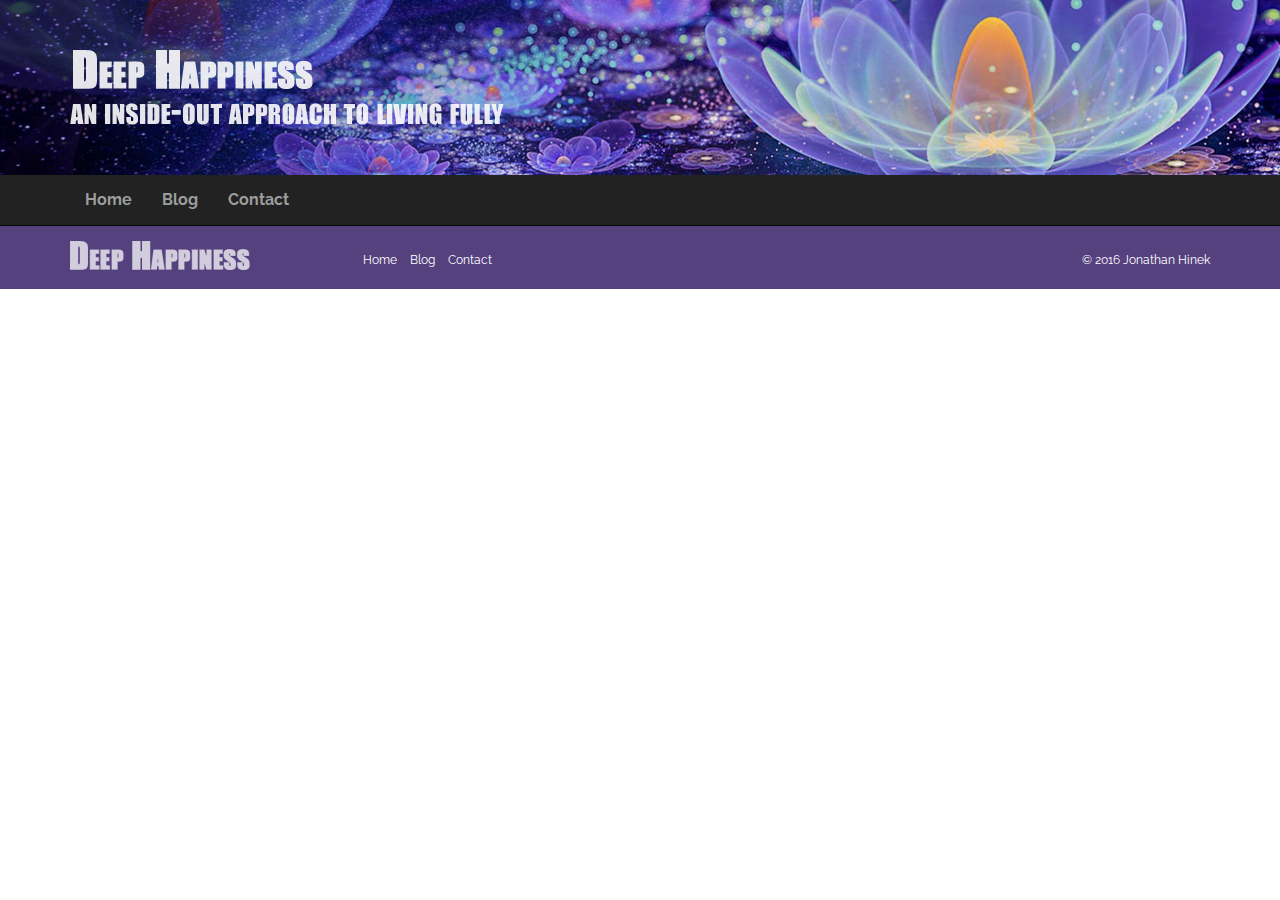
<file: subscribe/subscribe_confirm.html>
<!DOCTYPE html>
<html lang="en">
  <head>
    <meta charset="utf-8">
    <meta http-equiv="X-UA-Compatible" content="IE=edge">
    <meta name="viewport" content="width=device-width, initial-scale=1">
    <!-- The above 3 meta tags *must* come first in the head; any other head content must come *after* these tags -->
    <title>Subscribe to our Newsletter | Deep Happiness</title>

    <!-- Bootstrap -->
    <link href="../css/bootstrap.min.css" type="text/css" rel="stylesheet">

    <!-- FontAwesome Icons -->
    <link rel="stylesheet" type="text/css" href="../css/font-awesome.min.css">

    <!-- Custom CSS -->
    <link rel="stylesheet" type="text/css" href="../css/custom.css">

    <!-- Google Fonts; Raleway -->
    <link href='https://fonts.googleapis.com/css?family=Raleway:400w,700,400italic' rel='stylesheet' type='text/css'>

    <!-- HTML5 shim and Respond.js for IE8 support of HTML5 elements and media queries -->
    <!-- WARNING: Respond.js doesn't work if you view the page via file:// -->
    <!--[if lt IE 9]>
      <script src="https://oss.maxcdn.com/html5shiv/3.7.2/html5shiv.min.js"></script>
      <script src="js/html5shiv-3.7.2.min.js"></script>
      <script src="https://oss.maxcdn.com/respond/1.4.2/respond.min.js"></script>
      <script src="js/respond-1.4.2.min.js"></script>
    <![endif]-->
  </head>
  <body>
    <!-- Header -->
    <header class="site-header" role="banner">
      <div id="top-banner">
        <div class="container">
          <a href="/"><img src="../img/top-logo.png" alt="Deep Happiness; An inside-out path toward living fully." class="top-logo"></a>
        </div><!-- .container -->
      </div><!-- #top-banner -->
      <nav class="navbar navbar-inverse navbar-static-top" role="navigation">
        <div class="container">
          <!-- Brand and toggle mobile button -->
          <div class="navbar-header">
            <button type="button" class="navbar-toggle collapsed" data-toggle="collapse" data-target="#moh-menu" aria-expanded="false">
              <span class="sr-only">Toggle navigation</span>
              <span class="icon-bar"></span>
              <span class="icon-bar"></span>
              <span class="icon-bar"></span>
            </button>
          </div><!-- .navbar-header -->

          <!-- Nav links collection that will be collapsed -->
          <div class="collapse navbar-collapse" id="moh-menu">
            <ul class="nav navbar-nav navbar-left">
              <li><a href="/">Home</a></li>
              <li><a href="../blog.html">Blog</a></li>
              <li><a href="../contact.html">Contact</a></li>
            </ul><!-- .nav -->
          </div><!-- #moh-menu -->
        </div><!-- .container -->
      </nav><!-- .navbar -->
    </header><!-- header -->


    <!-- Footer -->
    <footer>
      <div class="container">
        <div class="row">
          
          <div class="col-sm-3">
            <p><a href="/"><img src="../img/footer-logo.png" alt="Deep Happiness"></a></p>
          </div><!-- .col -->

          <div class="col-sm-6">
            <nav>
              <ul class="list-unstyled list-inline">
                <li><a href="/">Home</a></li>
                <li><a href="blog.html">Blog</a></li>
                <li><a href="contact.html">Contact</a></li>
              </ul>
            </nav>
          </div><!-- .col -->

          <div class="col-sm-3">
            <p class="pull-right copyright-text">&copy; 2016 Jonathan Hinek</p>
          </div><!-- .col -->

        </div><!-- .row -->
      </div><!-- .container -->
    </footer><!-- footer -->

    <!-- jQuery (necessary for Bootstrap's JavaScript plugins) -->
    <script src="https://ajax.googleapis.com/ajax/libs/jquery/1.11.3/jquery.min.js"></script>
    <script src="../js/jquery-1.11.3.min.js"></script>
    <!-- Include all compiled plugins (below), or include individual files as needed -->
    <script src="../js/bootstrap.min.js"></script>
  </body>
</html>
</file>
<file: css/custom.css>
/* 
	Color Scheme
	Base Purple: 7a36ff;
	Dark Purple: 4914b2;
	Background Purple: 56417f;
	Light Orange: ffab50;
	Dark Orange: e87d3d;
	Light Green: 17cc34;
	Dark Green: 1db235;
*/

/* General */
body {
	font-family: 'Raleway', Helvetica, sans-serif;
	font-size: 16px;
}

/* Global */

h1, h2, h3, h4, h5, h6 {
	font-family: 'Raleway', Helvetica, sans-serif;
	font-weight: bold;
	-webkit-font-smoothing: antialiased;
	text-rendering: optimizelegibility;
}

h1 {
	font-size: 2.5em;
}

h1, h2 {
	margin: 0 0 40px;
}

h3 {
	margin: 20px 0;
}

h4 {
	font-size: 18px;
}

p {
	margin: 0 0 15px;
}

p.lead {
	font-weight: normal;
}

a:link, a:visited {
	color: #7a36ff;
	font-weight: bold;
}

a:hover {
	text-decoration: underline;
	color: #4914b2;
	font-weight: bold;
}

#dh-menu a:link, #dh-menu a:visited, #dh-menu a:hover {
	font-weight: normal;
}

blockquote {
	border-left: 0;
}

button, input, .btn, a.btn {
	-webkit-font-smoothing: antialiased;
	text-rendering: optimizelegibility;
	color: white;
}

.btn {
	font-weight: bold;
}

.btn-danger {
	background-color: #e87d3d;
	border-color: #ce6f36;
}

.btn-danger:hover, .btn-danger:active, .btn-danger:focus {
	background-color: #ffab50;
	border-color: #bf803c;
}

.btn-primary {
	background-color: #56417f;
	border-color: #4500cc;
}

.btn-primary:hover, .btn-primary:active, .btn-primary:focus {
	background-color: #894cff;
	border-color: #5600ff;
}

.btn-success {
	background-color: #1db235;
	border-color: #1db235;
}

.btn-success:hover {
	background-color: #17cc34;
	border-color: #17cc34;
}

img {
	max-width: 100%;
}

/* Header */

#top-banner {
	background: #56417f url('../img/top-bg.jpg') no-repeat;
	background-size: cover;
	min-height: 175px;
	padding-top: 50px;
}

nav.navbar {
	margin-bottom: 0;
}

/* Layout */

#opt-in {
	background: #56417f;
	padding: 20px 0 35px;
	color: white;
	-webkit-font-smoothing: antialiased;
	text-rendering: optimizelegibility;
	font-size: 1.2em;
}

#opt-in p {
	margin: 7px 0 0 0;
}

#opt-in input[type="text"], #opt-in input[type="email"] {
	width: 275px;
}

#happier-now {
	background: #56417f;
	padding: 0;
	color: white;
	-webkit-font-smoothing: antialiased;
	text-rendering: optimizelegibility;
}

#happier-now .report-ad {
	padding: 65px 0;
}

#happier-now p.lead {
	font-size: 1.5em;
}

#happier-now p.report-title {
	font-size: 1.8em;
	font-weight: bold;
	padding: 25px 0;
}

/* Layout */

.row + .row {
	margin-top: 20px;
}

form .row + .row {
	margin-top: 0;
}

section {
	padding: 40px 0;
}

section.main-content {
	padding: 40px 0;
}

.section-header {
	text-align: center;
	padding-bottom: 0px;
}

section h2 {
	margin: 20px 0 40px;
}

section h3 {
	margin: 30px 0 10px;
}

#primary {
	padding-top: 40px;
	padding-bottom: 40px;
}

footer {
	background: #56417f;
	color: white;
	padding: 10px 0 10px;
	font-size: 12px;
}

footer p {
	margin: 5px 0 0;
}

footer p.copyright-text {
	padding: 11px 0 0;
}

footer nav {
	padding: 16px 0 0;
}

footer a:link, footer a:visited {
	color: white;
	font-weight: normal;
}

footer a:hover {
	text-decoration: none;
	color: #e87d3d;
}

footer li.subscribe-link a:link, footer li.subscribe-link a:visited {
	font-weight: bold;
	color: #e87d3d;
}

footer li.subscribe-link a:hover {
	color: white;
}

/* Blog */

.post,
.widget,
#comments {
	position: relative;
	border: solid 1px #ccc;
	background: white;
	margin: 0 0 40px;
	-webkit-border-radius: 4px;
	-moz-border-radius: 4px;
	border-radius: 4px;
}

.post header,
.post .post-excerpt,
.post .post-body,
#comments .comments-wrap {
	padding: 20px;
}

.post header h1,
.post header h3 {
	margin: 0 0 15px;
	padding: 0 0 15px;
	border-bottom: solid 1px #ccc;
}

.post header h1 {
	font-size: 24px;
}

.post-image {
	height: auto;
}

.post-details {
	font-size: 12px;
	width: 90%;
}

.post-details i.fa {
	padding-left: 10px;
}

.post-details i.fa:first-child {
	padding-left: 0;
}

/* Widgets */

.widget {
	padding: 20px;
}

.widget h4 {
	margin: 0 0 10px;
	padding: 0 0 10px;
	border-bottom: solid 1px #ddd;
}

.widget ul {
	list-style: none;
	margin: 0;
	padding: 0;
}

.widget ul li {
	margin: 0 0 5px;
}

.widget ul li:hover {
	position: relative;
	left: 1px;
}

/* Comments */

#comments h3 {
	text-align: center;
}

#comments h4 {
	font-size: 1.3em;
}

#comments ol {
	list-style: none;
	margin: 0;
	padding: 0;
}

#comments ol li {
	background: rgba(0, 0, 0, 0.02);
	padding: 10px 20px;
	margin: 10px 0;
	-webkit-border-radius: 4px;
	-moz-border-radius: 4px;
	border-radius: 4px;
	border: solid 1px rgba(0, 0, 0, 0.03);
}

#comments ol li ol.children {
	list-style: none;
	padding: 0;
	font-size: 0.96em;
}

#leave-comment {
	margin: 40px 0 0;
	padding: 20px 0 0;
	border-top: solid 1px #eee;
}

/* Forms */

label {
	display: block;
	font-weight: bold;
}

input[type="text"],
input[type="email"],
input[type="password"],
input[type="search"],
input[type="url"],
textarea {
	color: #666;
	border: solid 1px #ccc;
	-webkit-border-radius: 3px;
	-moz-border-radius: 3px;
	border-radius: 3px;
	display: block;
	-webkit-box-sizing: border-box;
	-moz-box-box-sizing: border-box;
	box-sizing: border-box;
	width: 100%;
	padding: 6px 12px;
}

/* Media Queries */

@media screen and ( max-width : 1199px ) {

	#opt-in input[type="text"], #opt-in input[type="email"] {
		width: 250px;
	}

	#happier-now .report-ad {
		padding: 25px 0;
	}

	#happier-now p.report-title {
		padding: 15px 0;
	}

}

@media screen and ( max-width : 991px ) {

	#opt-in input[type="text"], #opt-in input[type="email"] {
		width: 425px;
		margin: 7px 0 0;
	}

	#opt-in input[type="submit"] {
		margin: 7px 0 0;
		display: block;
		width: 425px;
	}

	#happier-now p.lead {
		font-size: 1.2em;
	}

	#happier-now p.report-title {
		font-size: 1.4em;
		padding: 0;
		margin-bottom: 4px;
	}

}

@media screen and ( max-width : 768px ) {

	#opt-in input[type="text"], #opt-in input[type="email"] {
		width: 425px;
	}

	#opt-in input[type="submit"] {
		display: block;
	}

}

@media screen and ( max-width : 767px ) {

	#opt-in div.form-group {
		margin-bottom: 10px;
	}

	#opt-in input[type="text"], #opt-in input[type="email"] {
		width: 100%;
	}

	#opt-in input[type="submit"] {
		width: 100%;
	}

	#happier-now .report-cover {
		text-align: center;
	}

	#happier-now p.report-title {
		margin: 10px 0 25px;
	}

}
</file>
